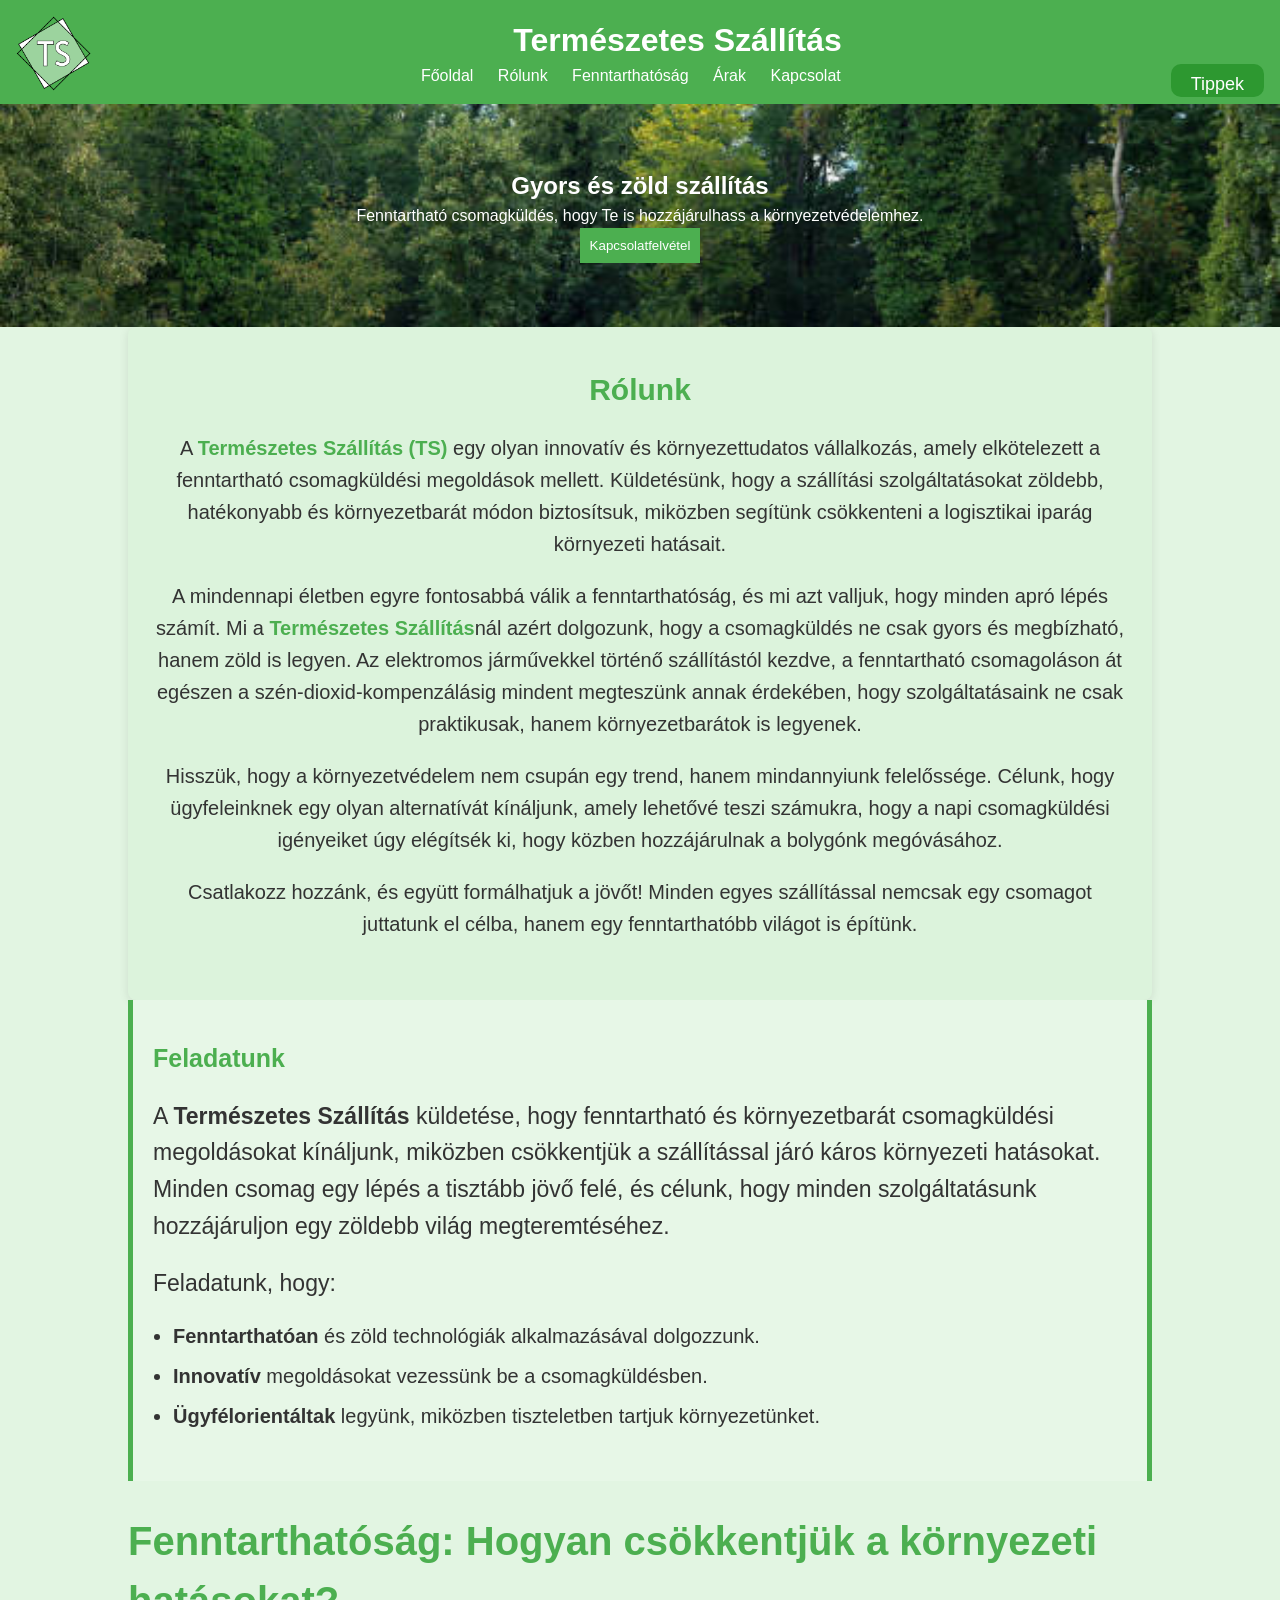
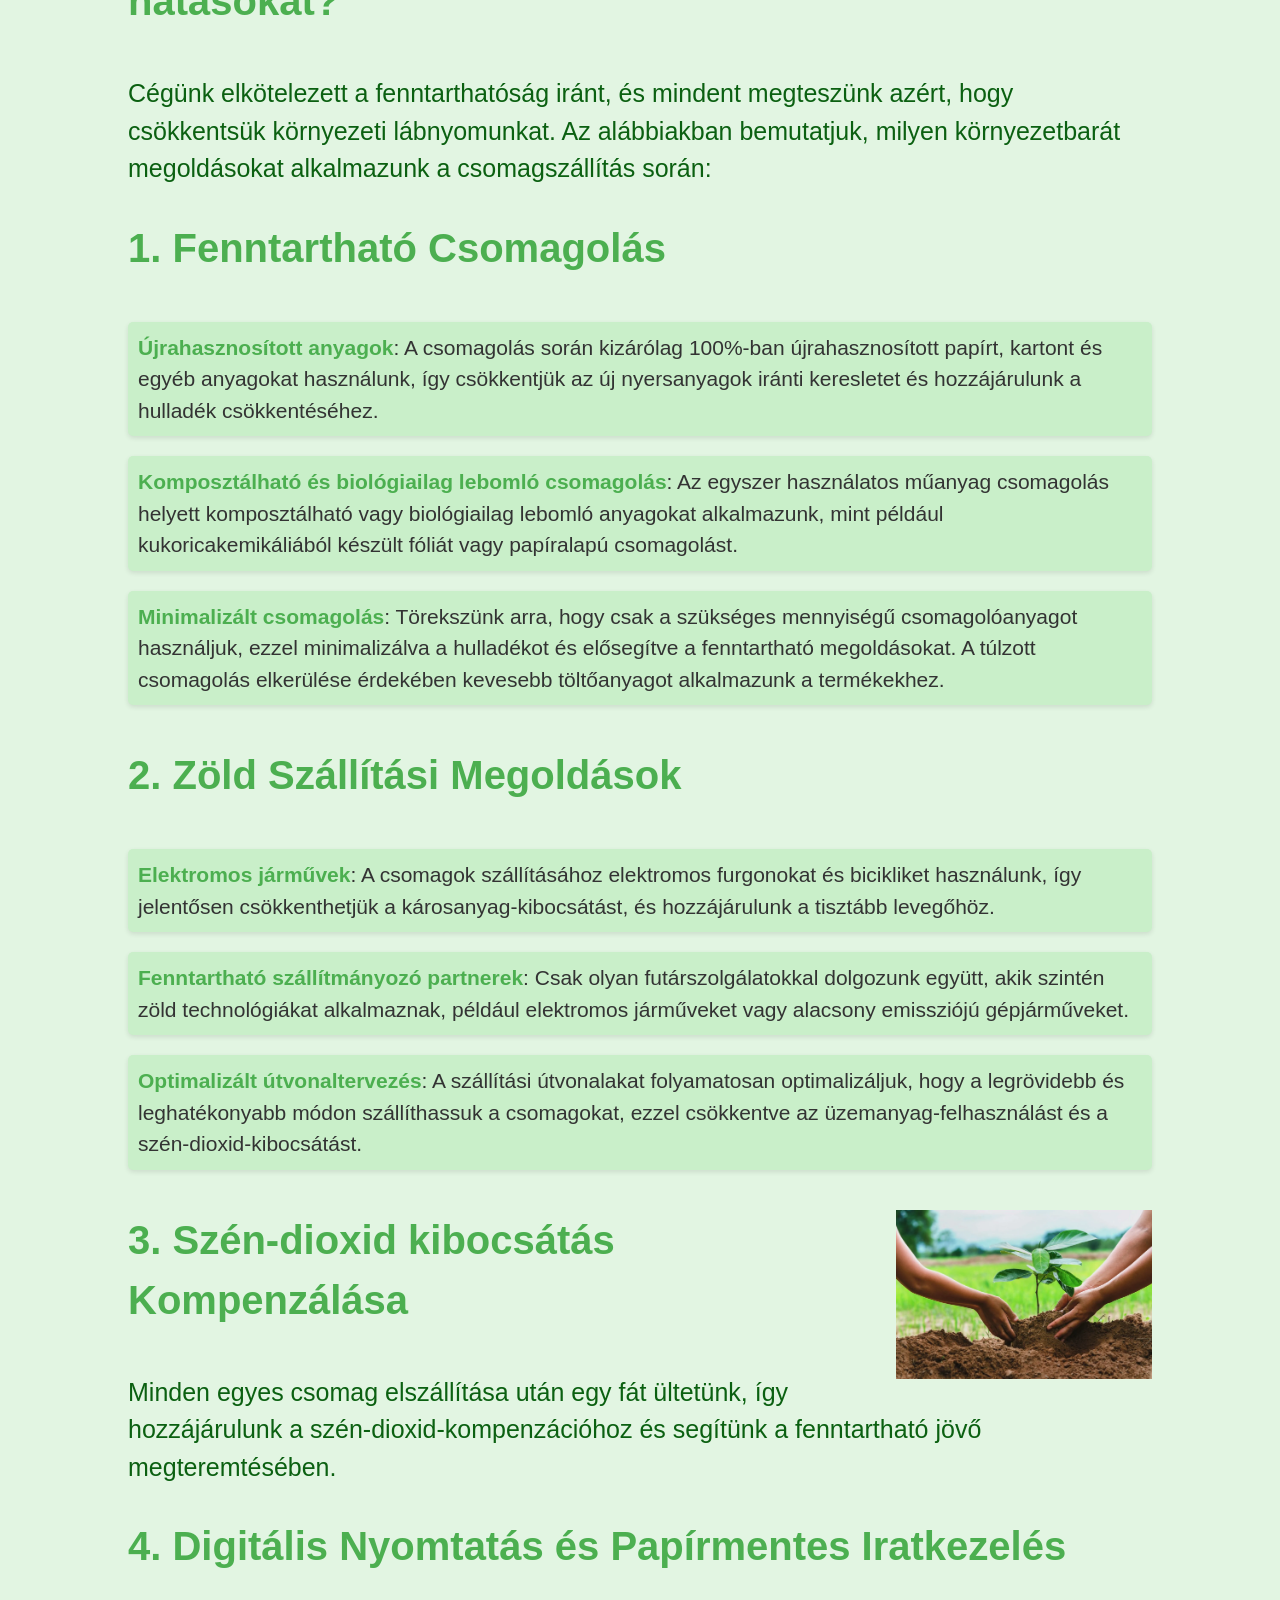
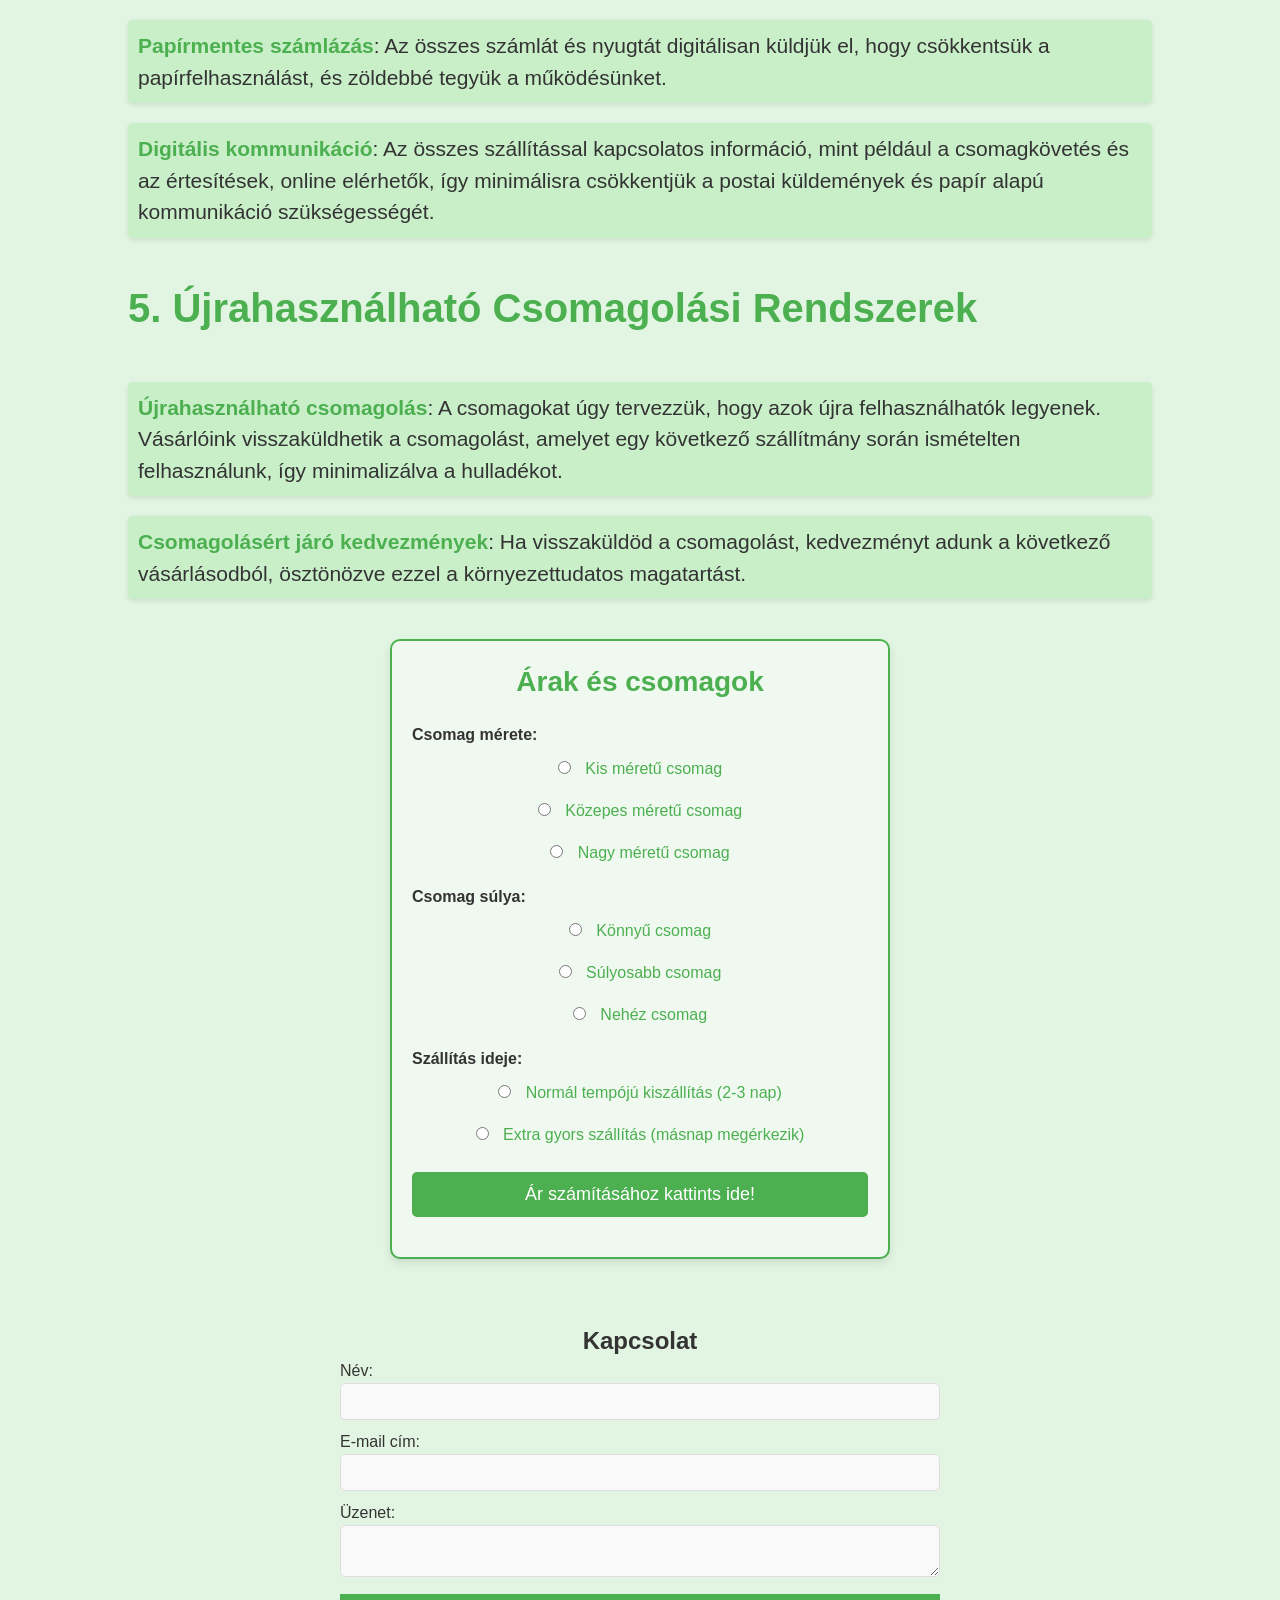
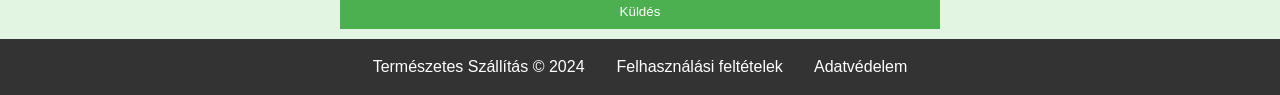
<file: index.html>
<!DOCTYPE html>
<html lang="hu">
<head>
    <meta charset="UTF-8">
    <meta name="viewport" content="width=device-width, initial-scale=1.0">
    <title>Környezetbarát Csomagküldés</title>
    <link rel="stylesheet" href="IKT_beadando.css">
</head>
<body>
    <header>
        <img src="ikon.png" alt="ikon" height="75" width="75" class="ikon">
        <h1>Természetes Szállítás</h1>
        <nav>
            <a href="#fooldal">Főoldal</a>
            <a href="#rolunk">Rólunk</a>
            <a href="#fenntarthatosag">Fenntarthatóság</a>
            <a href="#arak">Árak</a>
            <a href="#kapcsolat">Kapcsolat</a>
            <button onclick="showRandomTip()" id="tippekGomb">Tippek</button>
        </nav>
    </header>

    <div id="fooldal" class="fooldalClass">
        <h2>Gyors és zöld szállítás</h2>
        <p>Fenntartható csomagküldés, hogy Te is hozzájárulhass a környezetvédelemhez.</p>
        <button onclick="scrollToSection('contact')">Kapcsolatfelvétel</button>
    </div>

    <div id="rolunk">
        <div id="bemutatkozas">
            <h2>Rólunk</h2>
            <p>A <strong>Természetes Szállítás (TS)</strong> egy olyan innovatív és környezettudatos vállalkozás, amely elkötelezett a fenntartható csomagküldési megoldások mellett. Küldetésünk, hogy a szállítási szolgáltatásokat zöldebb, hatékonyabb és környezetbarát módon biztosítsuk, miközben segítünk csökkenteni a logisztikai iparág környezeti hatásait.</p>
            <p>A mindennapi életben egyre fontosabbá válik a fenntarthatóság, és mi azt valljuk, hogy minden apró lépés számít. Mi a <strong>Természetes Szállítás</strong>nál azért dolgozunk, hogy a csomagküldés ne csak gyors és megbízható, hanem zöld is legyen. Az elektromos járművekkel történő szállítástól kezdve, a fenntartható csomagoláson át egészen a szén-dioxid-kompenzálásig mindent megteszünk annak érdekében, hogy szolgáltatásaink ne csak praktikusak, hanem környezetbarátok is legyenek.</p>
            <p>Hisszük, hogy a környezetvédelem nem csupán egy trend, hanem mindannyiunk felelőssége. Célunk, hogy ügyfeleinknek egy olyan alternatívát kínáljunk, amely lehetővé teszi számukra, hogy a napi csomagküldési igényeiket úgy elégítsék ki, hogy közben hozzájárulnak a bolygónk megóvásához.</p>
            <p>Csatlakozz hozzánk, és együtt formálhatjuk a jövőt! Minden egyes szállítással nemcsak egy csomagot juttatunk el célba, hanem egy fenntarthatóbb világot is építünk.</p>
        </div>
        <div id="feladatunk">
            <h2>Feladatunk</h2>
            <p>A <strong>Természetes Szállítás</strong> küldetése, hogy fenntartható és környezetbarát csomagküldési megoldásokat kínáljunk, miközben csökkentjük a szállítással járó káros környezeti hatásokat. Minden csomag egy lépés a tisztább jövő felé, és célunk, hogy minden szolgáltatásunk hozzájáruljon egy zöldebb világ megteremtéséhez.</p>
        
            <p>Feladatunk, hogy:</p>
            <ul>
                <li><strong>Fenntarthatóan</strong> és zöld technológiák alkalmazásával dolgozzunk.</li>
                <li><strong>Innovatív</strong> megoldásokat vezessünk be a csomagküldésben.</li>
                <li><strong>Ügyfélorientáltak</strong> legyünk, miközben tiszteletben tartjuk környezetünket.</li>
            </ul>
        </div>
    </div>

    </div>

    <div id="fenntarthatosag">
        <h2 class="fejlec">Fenntarthatóság: Hogyan csökkentjük a környezeti hatásokat?</h2><br>

        <p class="leiras">Cégünk elkötelezett a fenntarthatóság iránt, és mindent megteszünk azért, hogy csökkentsük környezeti lábnyomunkat. Az alábbiakban bemutatjuk, milyen környezetbarát megoldásokat alkalmazunk a csomagszállítás során:</p>

        <h2 class="fejlec">1. Fenntartható Csomagolás</h2><br>
        <ul class="lista">
            <li><strong>Újrahasznosított anyagok</strong>: A csomagolás során kizárólag 100%-ban újrahasznosított papírt, kartont és egyéb anyagokat használunk, így csökkentjük az új nyersanyagok iránti keresletet és hozzájárulunk a hulladék csökkentéséhez.</li>
            <li><strong>Komposztálható és biológiailag lebomló csomagolás</strong>: Az egyszer használatos műanyag csomagolás helyett komposztálható vagy biológiailag lebomló anyagokat alkalmazunk, mint például kukoricakemikáliából készült fóliát vagy papíralapú csomagolást.</li>
            <li><strong>Minimalizált csomagolás</strong>: Törekszünk arra, hogy csak a szükséges mennyiségű csomagolóanyagot használjuk, ezzel minimalizálva a hulladékot és elősegítve a fenntartható megoldásokat. A túlzott csomagolás elkerülése érdekében kevesebb töltőanyagot alkalmazunk a termékekhez.</li>
        </ul>
        
        <h2 class="fejlec">2. Zöld Szállítási Megoldások</h2><br>
        <ul class="lista">
            <li><strong>Elektromos járművek</strong>: A csomagok szállításához elektromos furgonokat és bicikliket használunk, így jelentősen csökkenthetjük a károsanyag-kibocsátást, és hozzájárulunk a tisztább levegőhöz.</li>
            <li><strong>Fenntartható szállítmányozó partnerek</strong>: Csak olyan futárszolgálatokkal dolgozunk együtt, akik szintén zöld technológiákat alkalmaznak, például elektromos járműveket vagy alacsony emissziójú gépjárműveket.</li>
            <li><strong>Optimalizált útvonaltervezés</strong>: A szállítási útvonalakat folyamatosan optimalizáljuk, hogy a legrövidebb és leghatékonyabb módon szállíthassuk a csomagokat, ezzel csökkentve az üzemanyag-felhasználást és a szén-dioxid-kibocsátást.</li>
        </ul>
        
        <div>
            <img src="treeplanting.webp" alt="Fa ültetése" id="ultetettfa">
            <h2 class="fejlec">3. Szén-dioxid kibocsátás Kompenzálása</h2><br>
        </div>
        <p class="leiras">Minden egyes csomag elszállítása után egy fát ültetünk, így hozzájárulunk a szén-dioxid-kompenzációhoz és segítünk a fenntartható jövő megteremtésében.</p>
        
        <h2 class="fejlec">4. Digitális Nyomtatás és Papírmentes Iratkezelés</h2><br>
        <ul class="lista">
            <li><strong>Papírmentes számlázás</strong>: Az összes számlát és nyugtát digitálisan küldjük el, hogy csökkentsük a papírfelhasználást, és zöldebbé tegyük a működésünket.</li>
            <li><strong>Digitális kommunikáció</strong>: Az összes szállítással kapcsolatos információ, mint például a csomagkövetés és az értesítések, online elérhetők, így minimálisra csökkentjük a postai küldemények és papír alapú kommunikáció szükségességét.</li>
        </ul>
        
        <h2 class="fejlec">5. Újrahasználható Csomagolási Rendszerek</h2><br>
        <ul class="lista">
            <li><strong>Újrahasználható csomagolás</strong>: A csomagokat úgy tervezzük, hogy azok újra felhasználhatók legyenek. Vásárlóink visszaküldhetik a csomagolást, amelyet egy következő szállítmány során ismételten felhasználunk, így minimalizálva a hulladékot.</li>
            <li><strong>Csomagolásért járó kedvezmények</strong>: Ha visszaküldöd a csomagolást, kedvezményt adunk a következő vásárlásodból, ösztönözve ezzel a környezettudatos magatartást.</li>
        </ul>
    </div>

    <div id="arak">
        <h2>Árak és csomagok</h2>
    
        <p>Csomag mérete:</p>
        <div class="radio-group">
            <label><input type="radio" name="meret" value="kis"> Kis méretű csomag</label>
            <label><input type="radio" name="meret" value="kozepes"> Közepes méretű csomag</label>
            <label><input type="radio" name="meret" value="nagy"> Nagy méretű csomag</label>
        </div>
    
        <p>Csomag súlya:</p>
        <div class="radio-group">
            <label><input type="radio" name="suly" value="konnyu"> Könnyű csomag</label>
            <label><input type="radio" name="suly" value="sulyosabb"> Súlyosabb csomag</label>
            <label><input type="radio" name="suly" value="nehez"> Nehéz csomag</label>
        </div>
    
        <p>Szállítás ideje:</p>
        <div class="radio-group">
            <label><input type="radio" name="szallitas" value="normal"> Normál tempójú kiszállítás (2-3 nap)</label>
            <label><input type="radio" name="szallitas" value="gyors"> Extra gyors szállítás (másnap megérkezik)</label>
        </div>
    
        <button id="szamitas">Ár számításához kattints ide!</button>
        <div id="eredmeny"></div>
    </div>

    <div id="kapcsolat">
        <br>
        <h2>Kapcsolat</h2>
        <form>
            <label for="nev">Név: </label>
            <input type="text" name="nev" id="nev" required>

            <label for="email">E-mail cím: </label>
            <input type="email" name="email" id="email" required>

            <label for="uzenet">Üzenet: </label>
            <textarea name="uzenet" id="uzenet" required>   </textarea>

            <button type="submit" id="kuldesGomb">Küldés</button>
        </form>
    </div>



    <footer>
        <p>Természetes Szállítás © 2024&emsp;&emsp;Felhasználási feltételek&emsp;&emsp;Adatvédelem</p>
    </footer>

    <script src="IKT_beadando.js"></script>
</body>
</html>
</file>
<file: IKT_beadando.css>
*{
    box-sizing: border-box;
    margin: 0;
    padding: 0;
    font-family: Arial, Helvetica, sans-serif;
}

body{
    background-color: #e2f5e2;
    color: #333;
    line-height: 1.5;
}

header{
    background-color: #4CAF50;
    color: #fff;
    padding: 16px;
    text-align: center;
}

nav a{
    color: #fff;
    margin: 10px;
    text-decoration: none;

}

.fooldalClass{
    background-image: url(hattercsik.jpg);  /*Valami kép kell ide*/
    background-size: cover;
    background-position: center;
    color: #fff;
    text-align: center;
    padding: 64px 32px;
}

div{
    text-align: center;
    /*padding: 64px 32px;*/
}

#csapatunk ul{
    list-style-type: none;
    margin-top: 16px;
}

form {
    max-width: 600px;
    margin: 0 auto;
    text-align: left;
}

form label, form input, form textarea, form button{
    width: 100%;
    margin-bottom: 10px;
}

button {
    padding: 10px;
    background-color: #4CAF50;
    color: #fff;
    border: none;
    cursor: pointer;
}

footer {
    background-color: #333;
    color: #fff;
    text-align: center;
    padding: 1em;
}

.leiras {
    font-size: 25px;
    color: #0b6011;
    text-align: left;
    padding-left: 0px;
    margin-left: 10%;
    margin-right: 10%;
    margin-bottom: 30px;
}

.fejlec {
    color: #4CAF50;
    font-size: 40px;
    margin-bottom: 20px;
}

.lista {
    list-style-type: none;
    padding-left: 0;
    font-size: 21px;
    margin-bottom: 40px;
}

.lista li {
    margin-bottom: 20px;
    padding: 10px;
    background-color: #c9efc9;
    border-radius: 5px;
    box-shadow: 0 2px 5px rgba(0, 0, 0, 0.1);
    transition: background-color 0.3s ease, transform 0.3s ease;
}

.lista li:hover {
    background-color: #2d9830;
    color: #fff;
    transform: scale(1.02);
}

.lista li strong {
    color: #4CAF50;
    font-weight: bold;
}
.lista li:hover strong {
    color: #edffe4;
}

.fejlec, .lista {
    text-align: left;
    padding-left: 10%;
    padding-right: 10%;
}

#ultetettfa {
    width: 20%;
    float: right;
    margin-right: 10%;
}

#bemutatkozas {
    text-align: center;
    padding: 40px 20px;
    background-color: #dcf3dc;
    border-radius: 8px;
    box-shadow: 0 2px 10px rgba(0, 0, 0, 0.1);
}

#bemutatkozas h2{
    font-size: 30px;
    color: #4CAF50;
    margin-bottom: 20px;
}

#bemutatkozas p {
    font-size: 20px;
    line-height: 1.6;
    margin-bottom: 20px;
    color: #333;
}

#bemutatkozas strong {
    color: #4CAF50;
    font-weight: bold;
}

#feladatunk {
    text-align: left;
    padding: 40px 20px;
    background-color: #e7f7e7;
    border-right: 5px solid #4CAF50;
    border-left: 5px solid #4CAF50;
    margin-bottom: 30px;
}

#feladatunk h2{
    font-size: 25px;
    color: #4CAF50;
    margin-bottom: 20px;
}

#feladatunk p {
    font-size: 23px;
    line-height: 1.6;
    margin-bottom: 20px;
    color: #333;
}

#feladatunk ul {
    margin-left: 20px;
}

#feladatunk ul li{
    font-size: 20px;
    margin-bottom: 10px;
}

#arak {
    max-width: 500px;
    margin: 40px auto;
    padding: 20px;
    border: 2px solid #4CAF50;
    border-radius: 10px;
    background-color: #f0f9f0;
    text-align: left;
    box-shadow: 0px 4px 8px rgba(0, 0, 0, 0.1);
}

#arak h2 {
    text-align: center;
    color: #4CAF50;
    font-size: 28px;
    margin-bottom: 20px;
}

#arak p {
    font-weight: bold;
    margin: 15px 0 5px;
    color: #333;
}

.radio-group {
    display: flex;
    flex-direction: column;
    gap: 8px;
    margin-bottom: 15px;
}

.radio-group label {
    font-size: 16px;
    color: #4CAF50;
    padding: 5px;
    border-radius: 5px;
    transition: background-color 0.3s ease;
    cursor: pointer;
}

.radio-group input[type="radio"] {
    margin-right: 10px;
}

.radio-group label:hover {
    background-color: #c8e5c8;
}

#szamitas {
    display: block;
    width: 100%;
    padding: 12px;
    margin-top: 20px;
    background-color: #4CAF50;
    color: #fff;
    font-size: 18px;
    border: none;
    border-radius: 5px;
    cursor: pointer;
    transition: background-color 0.3s ease;
}

#szamitas:hover {
    background-color: #45a049;
}

#eredmeny {
    margin-top: 20px;
    font-size: 20px;
    font-weight: bold;
    color: #4CAF50;
    text-align: center;
}

#rolunk{
    width: 90%;
    padding-left: 10%;
}

button:hover {
    transform: translateY(-2px);
    box-shadow: 0 4px 8px rgba(0, 0, 0, 0.2);
}

input, textarea {
    background-color: #f9f9f9;
    padding: 10px;
    border: 1px solid #ddd;
    border-radius: 5px;
} 

.ikon {
    float: left;
}

#tippekGomb{
    padding: 10px 20px;
    background-color: #2d9830;
    color: #fff;
    float: right;
    font-size: 18px;
    padding-bottom: 2px;
    border-radius: 10px;
    
    
}
</file>
